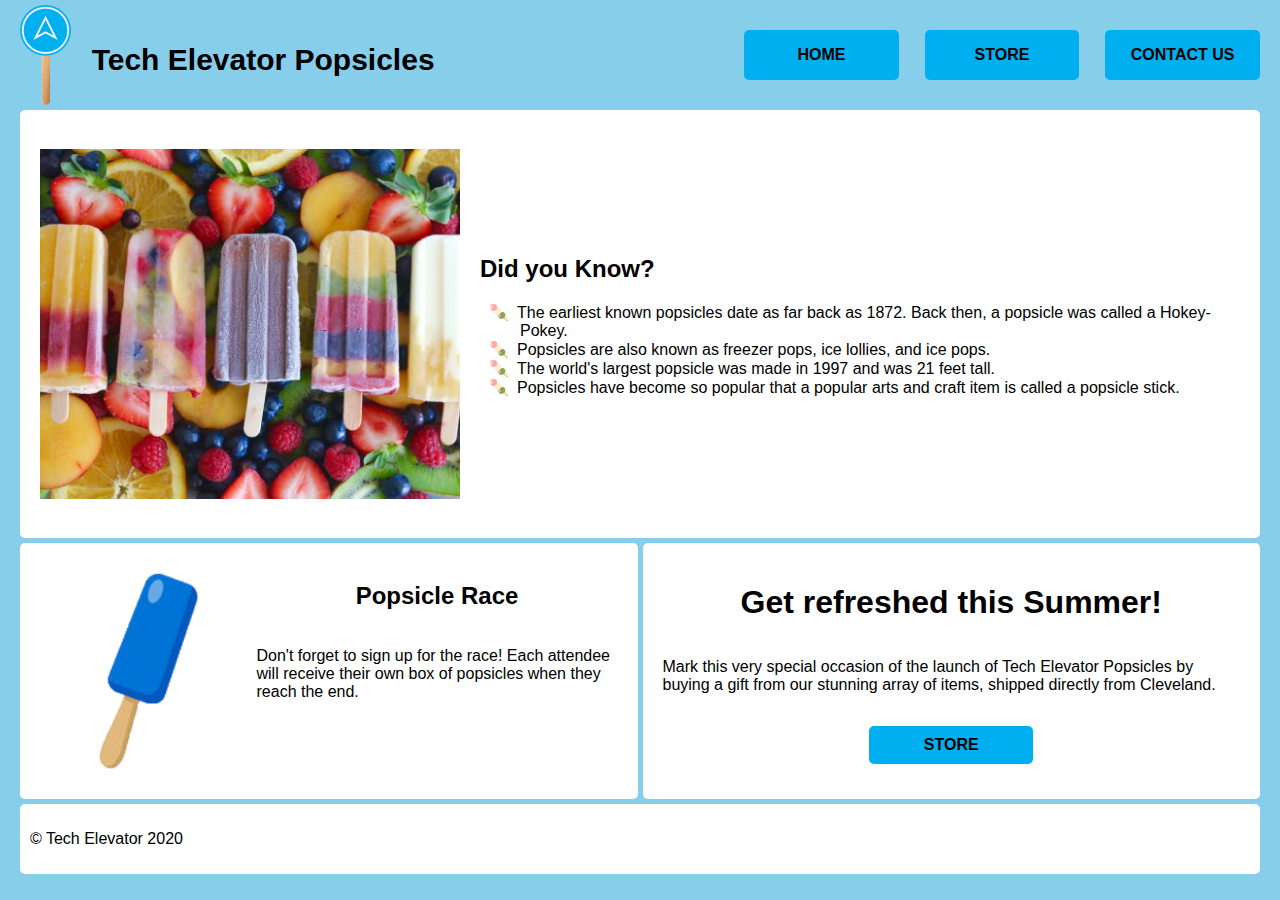
<file: exercise/index.html>
<!DOCTYPE html>
<html lang="en">
<head>
    <meta charset="UTF-8">
    <meta http-equiv="X-UA-Compatible" content="IE=edge">
    <meta name="viewport" content="width=device-width, initial-scale=1.0">
    <title>Popsicle</title>
    <link rel="stylesheet" href="./styles.css">
</head>
<body>
    
    <nav>
        <header>
            <img src="./images/te-pops.png" alt="Pop">
            <h1>Tech Elevator Popsicles</h1>
        </header>
        <ul>
            <li><a href="./index.html">HOME</a></li>
            <li><a href="">STORE</a></li>
            <li><a href="./contact-us.html">CONTACT US</a></li>
        </ul>
    </nav>

    <main>
        <img src="./images/popsicle-rainbow.jpg" alt="">
        <div>
            <h2>Did you Know?</h2>
            <ul>
                <li>The earliest known popsicles date as far back as 1872. Back then, a popsicle was called a Hokey-Pokey.</li>
                <li>Popsicles are also known as freezer pops, ice lollies, and ice pops.</li>
                <li>The world's largest popsicle was made in 1997 and was 21 feet tall.</li>
                <li>Popsicles have become so popular that a popular arts and craft item is called a popsicle stick.</li>
            </ul>
        </div>
    </main>
    <section class="race">
        <img src="./images/blue-pop.png" alt="">
        <div>
            <h2>Popsicle Race</h2>
            <p>Don't forget to sign up for the race! Each attendee will receive their own box of popsicles when they reach the end.</p>
        </div>
    </section>
    <section class="summer">
        <h1>Get refreshed this Summer!</h1>
        <p>Mark this very special occasion of the launch of Tech Elevator Popsicles by buying a gift from our stunning array of items, shipped directly from Cleveland.</p>
        <p class="store-button">Store</p>
    </section>
    <footer>
        <p>© Tech Elevator 2020</p>
    </footer>

</body>
</html>
</file>
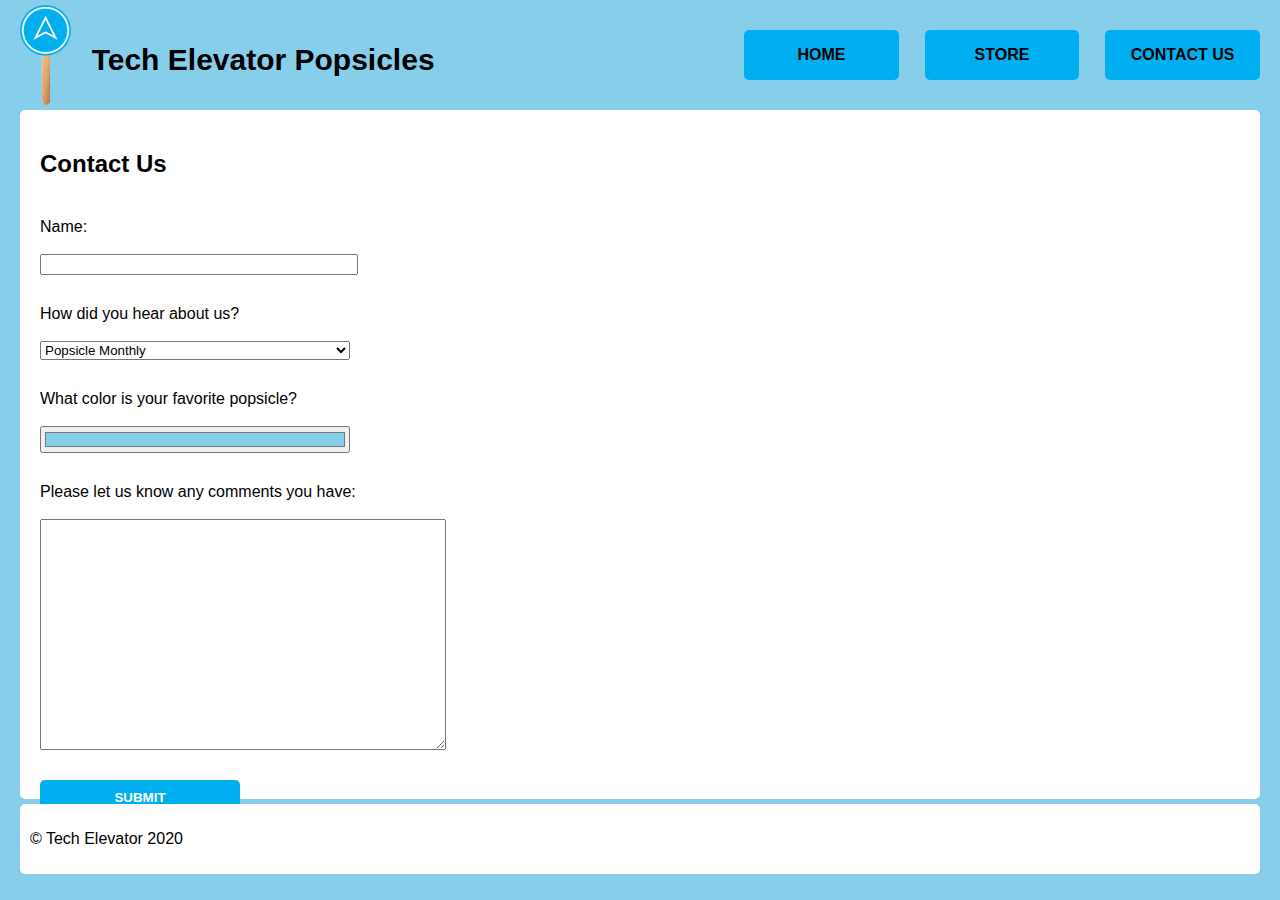
<file: exercise/contact-us.html>
<!DOCTYPE html>
<html lang="en">
<head>
    <meta charset="UTF-8">
    <meta http-equiv="X-UA-Compatible" content="IE=edge">
    <meta name="viewport" content="width=device-width, initial-scale=1.0">
    <link rel="stylesheet" href="./styles.css">
    <title>Popsicle</title>
</head>
<body id ="contact">
    <nav>
        <header>
            <img src="./images/te-pops.png" alt="Pop">
            <h1>Tech Elevator Popsicles</h1>
        </header>
        <ul>
            <li><a href="./index.html">HOME</a></li>
            <li><a href="">STORE</a></li>
            <li><a href="./contact-us.html">CONTACT US</a></li>
        </ul>
    </nav>

    <main id ="contactmain">
    
            <h2>Contact Us</h2>
            <form>
                <label for="name">Name:</label><br>
                <input type="text" name="name" id="name"><br>
                <label for="Popsicle Monthly">How did you hear about us?</label><br>
                <select name="Popsicle Monthly" id="Popsicle Monthly">
                    <option value="Popsicle Monthly">Popsicle Monthly</option>
                </select><br>
                <label for="favorite">What color is your favorite popsicle?</label><br>
                <input type="color" name="favorite" id="favorite" value="#87ceeb"><br>
                <label for="comments">Please let us know any comments you have:</label><br>
                <textarea name="comments" id="comments" cols="10" rows="15"></textarea><br>
                <input type="Submit" id="submit"></input>
            </form>
        
    </main>
    <footer>
        <p>© Tech Elevator 2020</p>
    </footer>
</body>
</html>
</file>
<file: exercise/styles.css>
body {
    font-family: Arial, Helvetica, sans-serif;
    background-color: #87CEEB;
    display: grid;
    grid-template-columns: repeat(2, 1fr);
    grid-template-rows: 100px 50% 30% 8%;
    column-gap: 5px;
    row-gap: 5px;
    grid-template-areas: "nav nav" "main main" "race summer" "footer footer";
    height: 95vh;
    margin: 5px 20px 20px 20px;
}

#contact{
    grid-template-areas: "nav nav" "main main" "main main" "footer footer";

}

#contactmain{
    display: flex;
    flex-direction: column;

}

main form {
    margin-top: 20px;
    display: flex;
    flex-direction: column;
}

form input, form select {
    width: 310px;
    margin-bottom: 12px;
}

form textarea{
    margin-bottom: 12px;
    width: 400px;
}

#submit {
    width: 200px;
    padding: 10px;
    border-radius: 5px;
    color: white;
    background-color: #00afef;
    font-weight: bold;
    text-align: center;
    text-transform: uppercase;
    border-style: none;
}



nav { grid-area: nav;}
main {grid-area: main;}
.race {grid-area: race;}
.summer {grid-area: summer;}
footer {grid-area: footer;}

nav {
    display: flex; 
    
}

nav ul {
    margin: 0;
    padding: 0 0 0 0;
    display: flex;
    justify-content: space-between;
    align-items: center;
    flex-grow: 1;

    
}
nav header {
    flex-grow: 1;
    display: flex;
}

nav header h1 {
    font-size: 30px;
    font-weight: bold;
    align-self: center;
}

nav ul li {

    list-style: none;
    width: 30%;
    background-color: #00afef;
    border-radius: 5px;
    text-align: center;
    line-height: 50px; 
    color: black;
    font-weight: bold;

}
nav ul li a {
    text-decoration: none;
    color: black;
}

header img {
    height: 100px;
    width: auto;
}
header h1 {
    padding-left: 20px;
    padding-top: 10px;
}

main div {
    display: block;
    margin-top: auto;
    margin-bottom: auto;
}
main li{
    list-style: none;
}

main{
    display: flex;
}

main img {
    object-fit: cover;
    margin-right: 20px;
    height: 350px;
    width: 35%;
    align-self: center;
}

section.race {
    display: flex;
    text-align: center;
}

section.race div p {
    margin-top: 10%;
    text-align: left;
}



main li:before {
    content: '🍡';
    margin-left: -31px;
    padding-right: 8px;
}

main, section {
    background-color: #ffffff;
    border-radius: 5px;
    padding: 20px;
}

section.summer {
    display: flex;
    flex-direction: column;
    align-items: center;
}

footer {
    display: block;
    margin-top: auto;
    margin-bottom: auto;
    background-color: #ffffff;
    border-radius: 5px;
    padding: 10px;
}

.store-button { /* used for store link in "Get refreshed" section */
    width: 25%;
    padding: 10px;
    border-radius: 5px;
    color: #000000;
    background-color: #00afef;
    font-weight: bold;
    text-align: center;
    text-transform: uppercase;
}

@media screen and (max-width: 800px) {
    body {
        display: flex;
        flex-direction: column;
    }
    nav {
        flex-direction: column;
    }

    nav ul li{
        line-height: 25px;
        margin-top: 20px;
    }

    main form input, main form textarea, main form select{
        width: 100%;
    }

    main {
        flex-direction: column;
    }

    main img {
        width: 100%;
        margin-right: 0;
    }

    section.race{
        display: block;
    }

    section.race div p {
        display: inline-block;
        position: relative;
        bottom: 0;
    }

    section.race img {
        float: left;
    }
    

}
</file>
